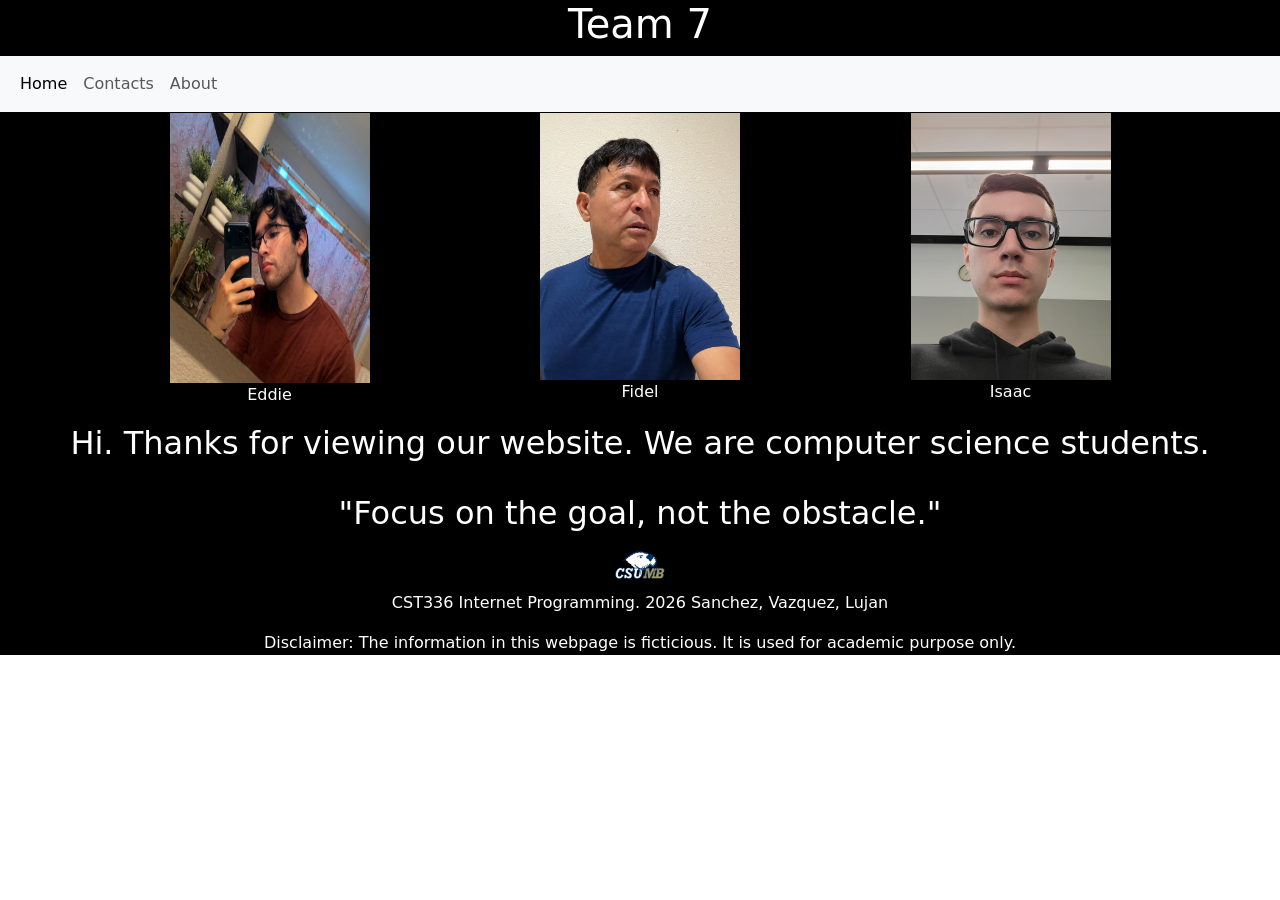
<file: index.html>
<!DOCTYPE html>
<html lang="en">

<head>
    <meta charset="UTF-8">
    <meta name="viewport" content="width=device-width, initial-scale=1.0">
    <title>Document</title>
    <link href="https://cdn.jsdelivr.net/npm/bootstrap@5.3.8/dist/css/bootstrap.min.css" rel="stylesheet"
        integrity="sha384-sRIl4kxILFvY47J16cr9ZwB07vP4J8+LH7qKQnuqkuIAvNWLzeN8tE5YBujZqJLB" crossorigin="anonymous">
    <script src="https://cdn.jsdelivr.net/npm/bootstrap@5.3.8/dist/js/bootstrap.bundle.min.js"
        integrity="sha384-FKyoEForCGlyvwx9Hj09JcYn3nv7wiPVlz7YYwJrWVcXK/BmnVDxM+D2scQbITxI"
        crossorigin="anonymous"></script>

    <link href="css/index.css" rel="stylesheet">
</head>

<body>

    <div id="main">
        <div id="header">
            <h1 id="teamName">Team 7</h1>
        </div>

        <nav class="navbar navbar-expand-lg bg-body-tertiary">
            <div class="container-fluid">
                <div class="collapse navbar-collapse" id="navbarSupportedContent">
                    <ul class="navbar-nav me-auto mb-2 mb-lg-0">
                        <li class="nav-item">
                            <a class="nav-link active" aria-current="page" href="index.html">Home</a>
                        </li>
                        <li class="nav-item">
                            <a class="nav-link" href="contacts.html">Contacts</a>
                        </li>
                        <li class="nav-item">
                            <a class="nav-link" href="about.html">About</a>
                        </li>
                    </ul>
                </div>
            </div>
        </nav>

        <div id="cardHolder">
            <div class="card">
                <img id="eddy.jpg" src="images/eddy.jpg" width="200" height="270">
                <p class="names">Eddie</p>
            </div>
            <div class="card">
                <img id="fidel.jpg" src="images/fidel.jpg" width="200">
                <p class="names">Fidel</p>
            </div>
            <div class="card">
                <img id="isaac.jpg" src="images/isaac.jpg" width="200">
                <p class="names">Isaac</p>
            </div>
        </div>

        <div id="welcome">
            <h2 id="welcomeMessage">Hi. Thanks for viewing our website. We are computer science students.</h2>
        </div>

        <br>

        <div id="quoteBox">
            <h2 id="quote">"Focus on the goal, not the obstacle."</h2>
        </div>

        <div id="footerBox">
            <div class = "Logo">
                 <img id ="CSUMBLOGO" src="images/CSUMBLOGO.png "> 
                
            </div>
            <p class="siteInfo">CST336 Internet Programming. 2026 Sanchez, Vazquez, Lujan</p>
            <p class="siteInfo">Disclaimer: The information in this webpage is ficticious. It is used for academic purpose only.</p>
        </div>
    </div>

</body>

</html>
</file>
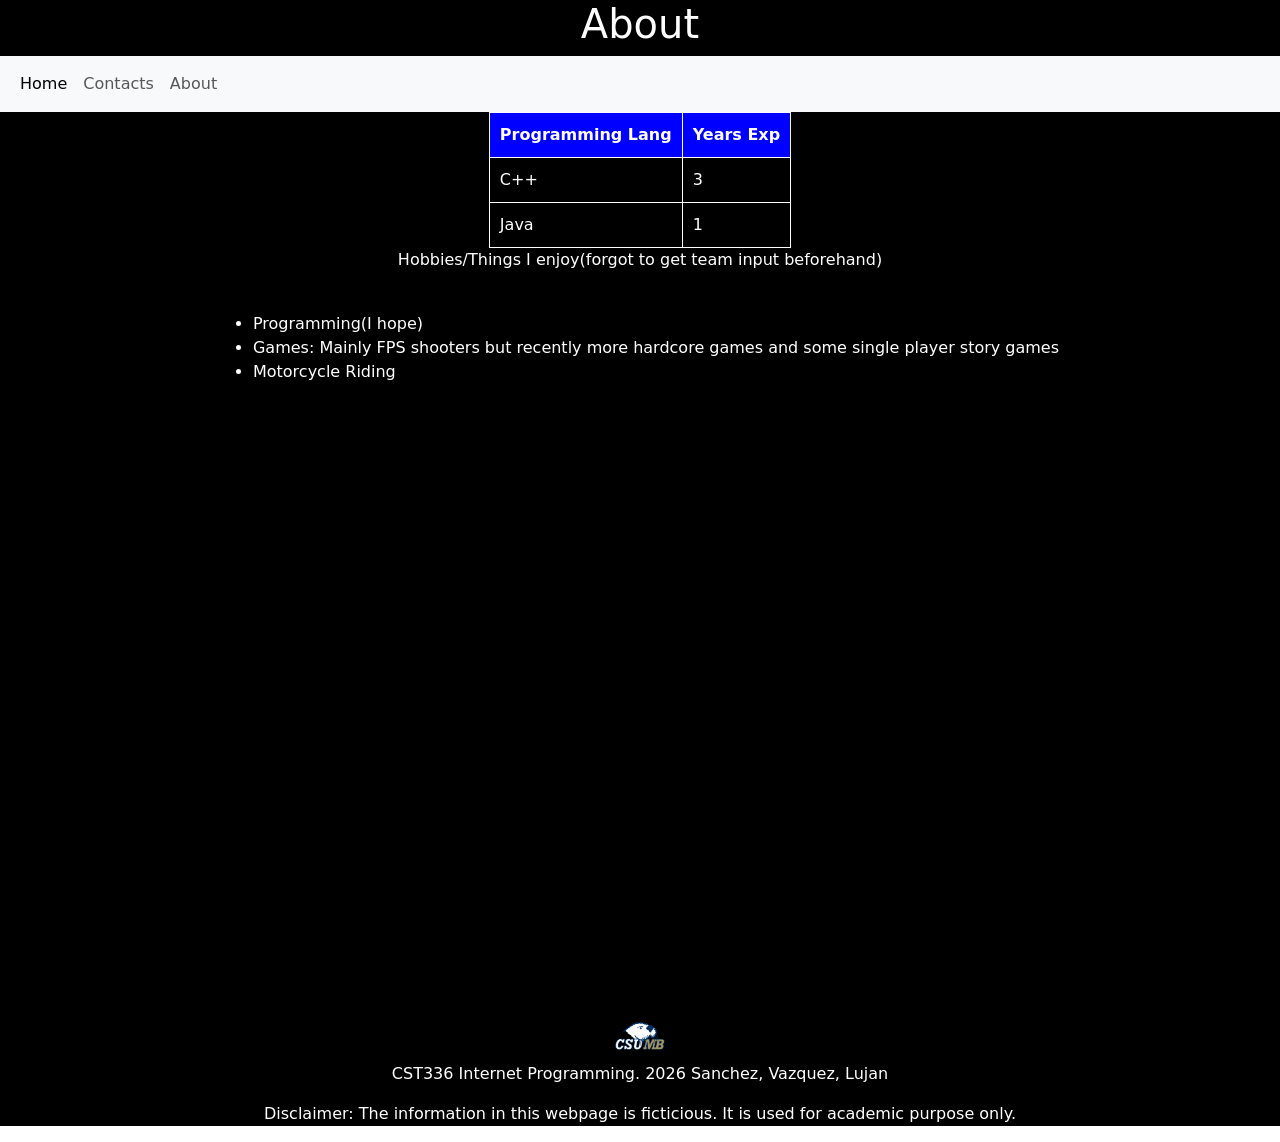
<file: about.html>
<!DOCTYPE html>
<html lang="en">

<head>
    <meta charset="UTF-8">
    <meta name="viewport" content="width=device-width, initial-scale=1.0">
    <title>Document</title>
    <link href="https://cdn.jsdelivr.net/npm/bootstrap@5.3.8/dist/css/bootstrap.min.css" rel="stylesheet"
        integrity="sha384-sRIl4kxILFvY47J16cr9ZwB07vP4J8+LH7qKQnuqkuIAvNWLzeN8tE5YBujZqJLB" crossorigin="anonymous">
    <script src="https://cdn.jsdelivr.net/npm/bootstrap@5.3.8/dist/js/bootstrap.bundle.min.js"
        integrity="sha384-FKyoEForCGlyvwx9Hj09JcYn3nv7wiPVlz7YYwJrWVcXK/BmnVDxM+D2scQbITxI"
        crossorigin="anonymous"></script>

    <link href="css/about.css" rel="stylesheet">
</head>

<body>

    <div id="main">
        <div id="header">
            <h1 id="teamName">About</h1>
        </div>

        <nav class="navbar navbar-expand-lg bg-body-tertiary">
            <div class="container-fluid">
                <div class="collapse navbar-collapse" id="navbarSupportedContent">
                    <ul class="navbar-nav me-auto mb-2 mb-lg-0">
                        <li class="nav-item">
                            <a class="nav-link active" aria-current="page" href="index.html">Home</a>
                        </li>
                        <li class="nav-item">
                            <a class="nav-link" href="contacts.html">Contacts</a>
                        </li>
                        <li class="nav-item">
                            <a class="nav-link" href="about.html">About</a>
                        </li>
                    </ul>
                </div>
            </div>
        </nav>

<div id="Body">

    <table class="SkillTable">

       
            <tr>
                <th>Programming Lang</th>
                <th>Years Exp</th>
            </tr>
        
            <tr>
                <td>C++</td>
                <td>3</td>
            </tr>

            <tr>
                <td>Java</td>
                <td>1</td>
            </tr>
       

    </table>

    <p class = headerInfo>
            Hobbies/Things I enjoy(forgot to get team input beforehand)
        </p>
        <br>

    <div class = "AboutInfo">
        
        
        <ul>
            <li>Programming(I hope)</li>
            <li>Games: Mainly FPS shooters but recently more hardcore games and some single player story games</li>
            <li>Motorcycle Riding</li>
        </ul>

    </div>
</div>

    


        <div id="footerBox">
            <div class = "Logo">
                 <img id ="CSUMBLOGO" src="images/CSUMBLOGO.png "> 
                
            </div>
            <p class="siteInfo">CST336 Internet Programming. 2026 Sanchez, Vazquez, Lujan</p>
            <p class="siteInfo">Disclaimer: The information in this webpage is ficticious. It is used for academic purpose only.</p>
        </div>
    </div>

</body>

</html>
</file>
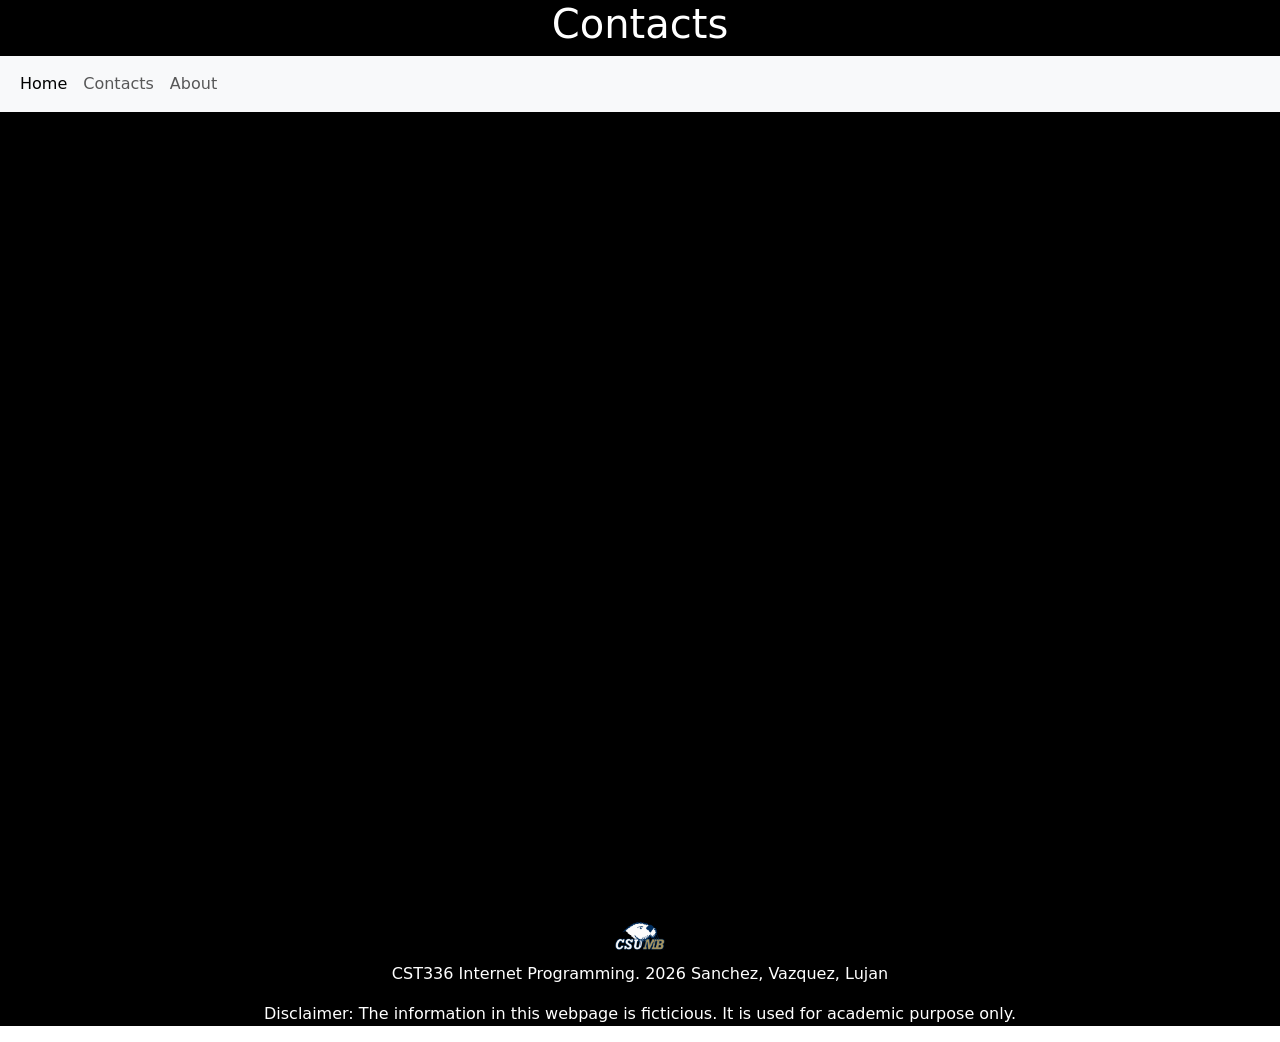
<file: contacts.html>
<!DOCTYPE html>
<html lang="en">

<head>
    <meta charset="UTF-8">
    <meta name="viewport" content="width=device-width, initial-scale=1.0">
    <title>Document</title>
    <link href="https://cdn.jsdelivr.net/npm/bootstrap@5.3.8/dist/css/bootstrap.min.css" rel="stylesheet"
        integrity="sha384-sRIl4kxILFvY47J16cr9ZwB07vP4J8+LH7qKQnuqkuIAvNWLzeN8tE5YBujZqJLB" crossorigin="anonymous">
    <script src="https://cdn.jsdelivr.net/npm/bootstrap@5.3.8/dist/js/bootstrap.bundle.min.js"
        integrity="sha384-FKyoEForCGlyvwx9Hj09JcYn3nv7wiPVlz7YYwJrWVcXK/BmnVDxM+D2scQbITxI"
        crossorigin="anonymous"></script>

    <link href="css/contacts.css" rel="stylesheet">
</head>

<body>

    <div id="main">
        <div id="header">
            <h1 id="teamName">Contacts</h1>
        </div>

        <nav class="navbar navbar-expand-lg bg-body-tertiary">
            <div class="container-fluid">
                <div class="collapse navbar-collapse" id="navbarSupportedContent">
                    <ul class="navbar-nav me-auto mb-2 mb-lg-0">
                        <li class="nav-item">
                            <a class="nav-link active" aria-current="page" href="index.html">Home</a>
                        </li>
                        <li class="nav-item">
                            <a class="nav-link" href="contacts.html">Contacts</a>
                        </li>
                        <li class="nav-item">
                            <a class="nav-link" href="about.html">About</a>
                        </li>
                    </ul>
                </div>
            </div>
        </nav>

    <div id = "Body"> 

        
<div class="form-container">
    <iframe
        src="https://docs.google.com/forms/d/e/1FAIpQLSeeJKZoTx3ry11lOEPqib-ESADGtOVQX4dU60j6nWzH0Sz3mg/viewform?embedded=true"
        width="640"
        height="800">
    </iframe>
</div>



    </div>


        <div id="footerBox">
            <div class = "Logo">
                 <img id ="CSUMBLOGO" src="images/CSUMBLOGO.png "> 
                
            </div>
            <p class="siteInfo">CST336 Internet Programming. 2026 Sanchez, Vazquez, Lujan</p>
            <p class="siteInfo">Disclaimer: The information in this webpage is ficticious. It is used for academic purpose only.</p>
        </div>
    </div>

</body>

</html>
</file>
<file: css/index.css>
#main{
    background-color: black;
}

#teamName {
    text-align: center;
    color: white;
}

#cardHolder{
    display: flex;
    justify-content: space-evenly;
}

.card{
    background-color: black;
}

.names{
    text-align: center;
    color: white;
}

#welcomeMessage{
    text-align: center;
    color: white;
}

#quote{
    text-align: center;
    color: white;
}

.siteInfo{
    text-align: center;
    color: white;
}
.Logo{
    display:flex;
    justify-content: space-evenly;  
}
.Logo img{
    width : 50px;  
    height : 50px;
}
</file>
<file: css/about.css>
#main{
    background-color: black;
}

#teamName {
    text-align: center;
    color: white;
}

#body{
    background-color: black;
}


.siteInfo{
    text-align: center;
    color: white;
}
.Logo{
    display:flex;
    justify-content: space-evenly;  
}
.Logo img{
    width : 50px;  
    height : 50px;
}
.SkillTable{
    display:flex;
    justify-content: space-evenly; 
    color : white
    
}
#Body{
    min-height: 100vh;
}
.SkillTable {
    border-collapse: collapse;
    width: 100%;
}

.SkillTable th, 
.SkillTable td {
    padding: 10px;
    border: 1px solid white;
}
.SkillTable th {
    background-color: blue;
}
.AboutInfo{
     display:flex;
    justify-content: space-evenly; 
    color : white
}
.headerInfo{
      display:flex;
    justify-content: space-evenly; 
    color : white
}
</file>
<file: css/contacts.css>
#main{
    background-color: black;
}

#teamName {
    text-align: center;
    color: white;
}

#body{
    background-color: black;
    min-height: 100vh;
}


.siteInfo{
    text-align: center;
    color: white;
}
.Logo{
    display:flex;
    justify-content: space-evenly;  
}
.Logo img{
    width : 50px;  
    height : 50px;
}
.form-container{
    display:flex;
    justify-content: space-evenly;  
}
</file>
